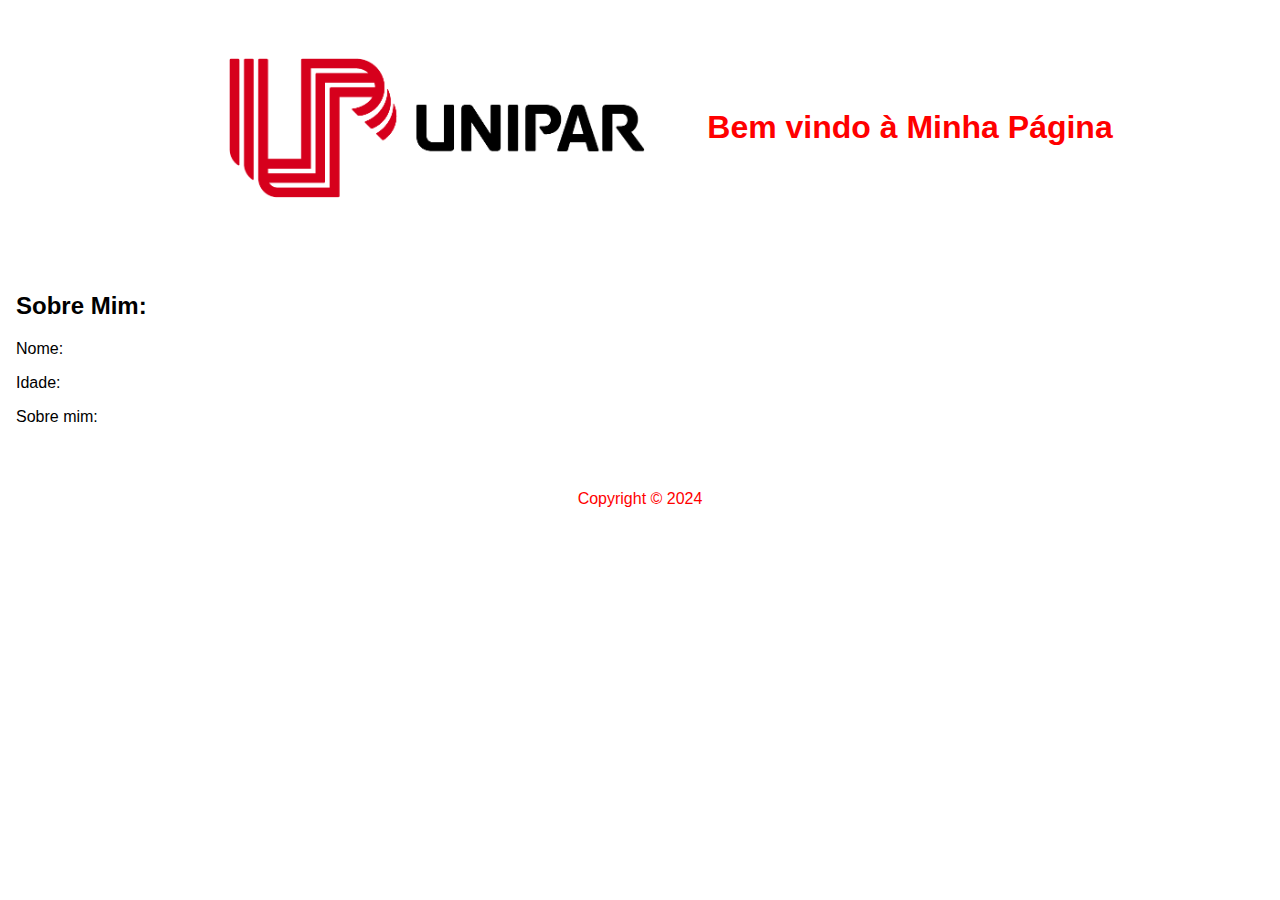
<file: projetinho/index.html>
<!DOCTYPE html>
<html lang="pt">
<head>
    <meta charset="UTF-8">
    <meta name="viewport" content="width=device-width, initial-scale=1.0">
    <title>Unipar</title>
    <link rel="stylesheet" href="styles.css">
</head>
<body>
    <header>
        <img src="imgs/unipar.png" alt="Logo foda" class="logo">
        <h1>Bem vindo à Minha Página</h1>
    </header>
    <main>
        <section>
            <h2>Sobre Mim:</h2>
            <p>Nome: <span id="nome"></span></p>
            <p>Idade: <span id="age"></span></p>
            <p>Sobre mim: <span id="aboutme"></span></p>
        </section>
    </main>
    <footer>
        <p id="copyright">Copyright © 2024</p>
    </footer>
    <script src="script.js"></script>
</body>
</html>
</file>
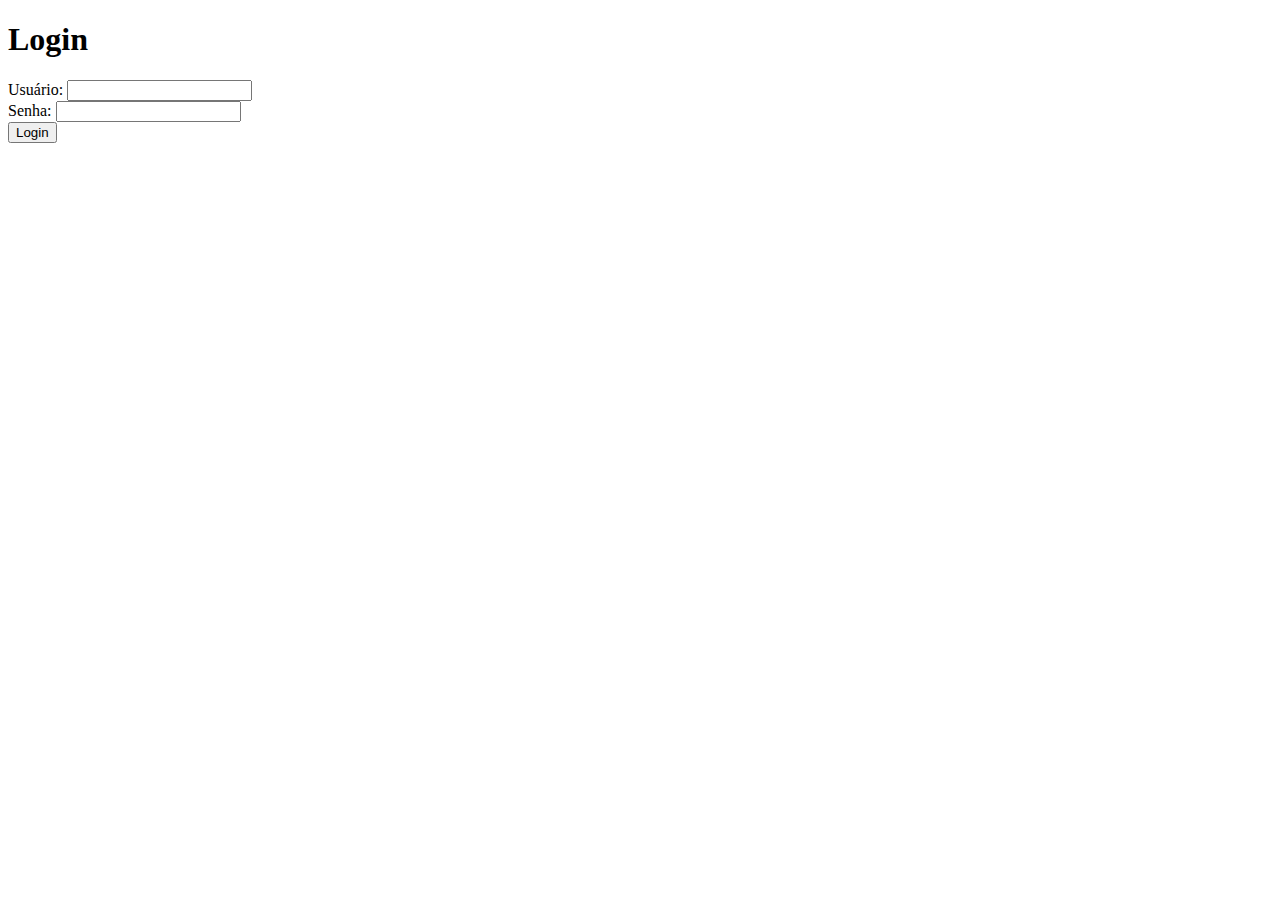
<file: ProjetoFrameWork/target/classes/templates/login.html>
<!DOCTYPE html>
<html xmlns:th="http://www.thymeleaf.org">
<head>
    <title>Login</title>
    <!-- Bootstrap CSS -->
    <link rel="stylesheet" href="https://cdn.jsdelivr.net/npm/bootstrap@4.6.2/dist/css/bootstrap.min.css" integrity="sha384-xOolHFLEh07PJGoPkLv1IbcEPTNtaed2xpHsD9ESMhqIYd0nLMwNLD69Npy4HI+N" crossorigin="anonymous">
</head>
<body>
<div class="container vh-100 d-flex justify-content-center align-items-center">
    <div class="col-md-4 p-4 border rounded">
        <h1 class="text-center">Login</h1>
        <form th:action="@{/login}" method="post">
            <div class="form-group">
                <label for="senha">Usuário:</label>
                <input type="text" id="usuario" name="usuario" class="form-control">
            </div>
            <div class="form-group">
                <label for="senha">Senha:</label>
                <input type="password" id="senha" name="senha" class="form-control">
            </div>
            <button type="submit" class="btn btn-primary btn-block">Login</button>
        </form>
        <p class="text-danger mt-3" th:text="${error}"></p>
    </div>
</div>
<!-- Bootstrap JS and dependencies -->
<script src="https://cdn.jsdelivr.net/npm/jquery@3.5.1/dist/jquery.slim.min.js" integrity="sha384-DfXdz2htPH0lsSSs5nCTpuj/zy4C+OGpamoFVy38MVBnE+IbbVYUew+OrCXaRkfj" crossorigin="anonymous"></script>
<script src="https://cdn.jsdelivr.net/npm/bootstrap@4.6.2/dist/js/bootstrap.bundle.min.js" integrity="sha384-Fy6S3B9q64WdZWQUiU+q4/2Lc9npb8tCaSX9FK7E8HnRr0Jz8D6OP9dO5Vg3Q9ct" crossorigin="anonymous"></script>
</body>
</html>
</file>
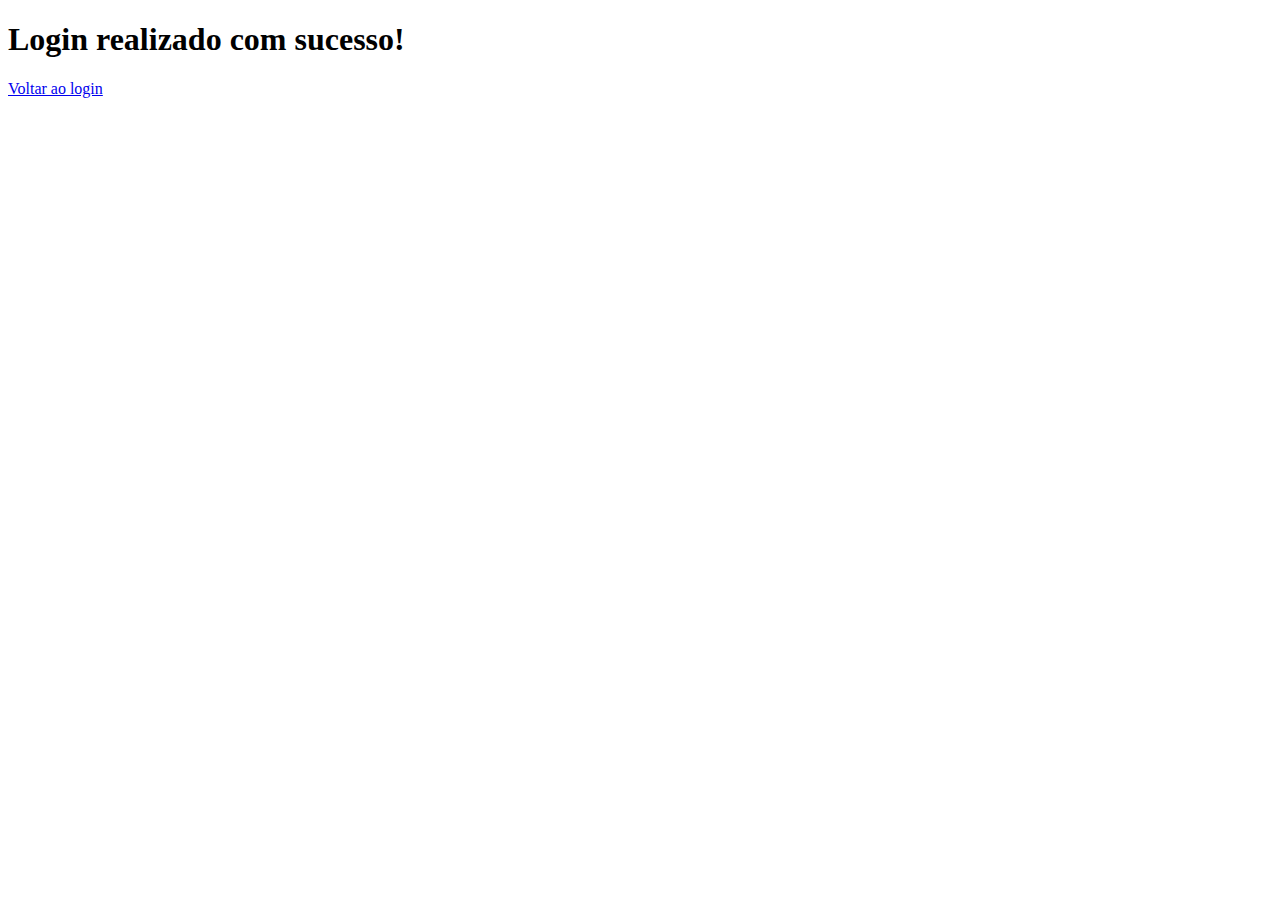
<file: ProjetoFrameWork/target/classes/templates/success.html>
<!DOCTYPE html>
<html xmlns:th="http://www.thymeleaf.org">
<head>
    <title>Sucesso</title>
</head>
<body>
<h1>Login realizado com sucesso!</h1>
<a href="/login">Voltar ao login</a>
</body>
</html>
</file>
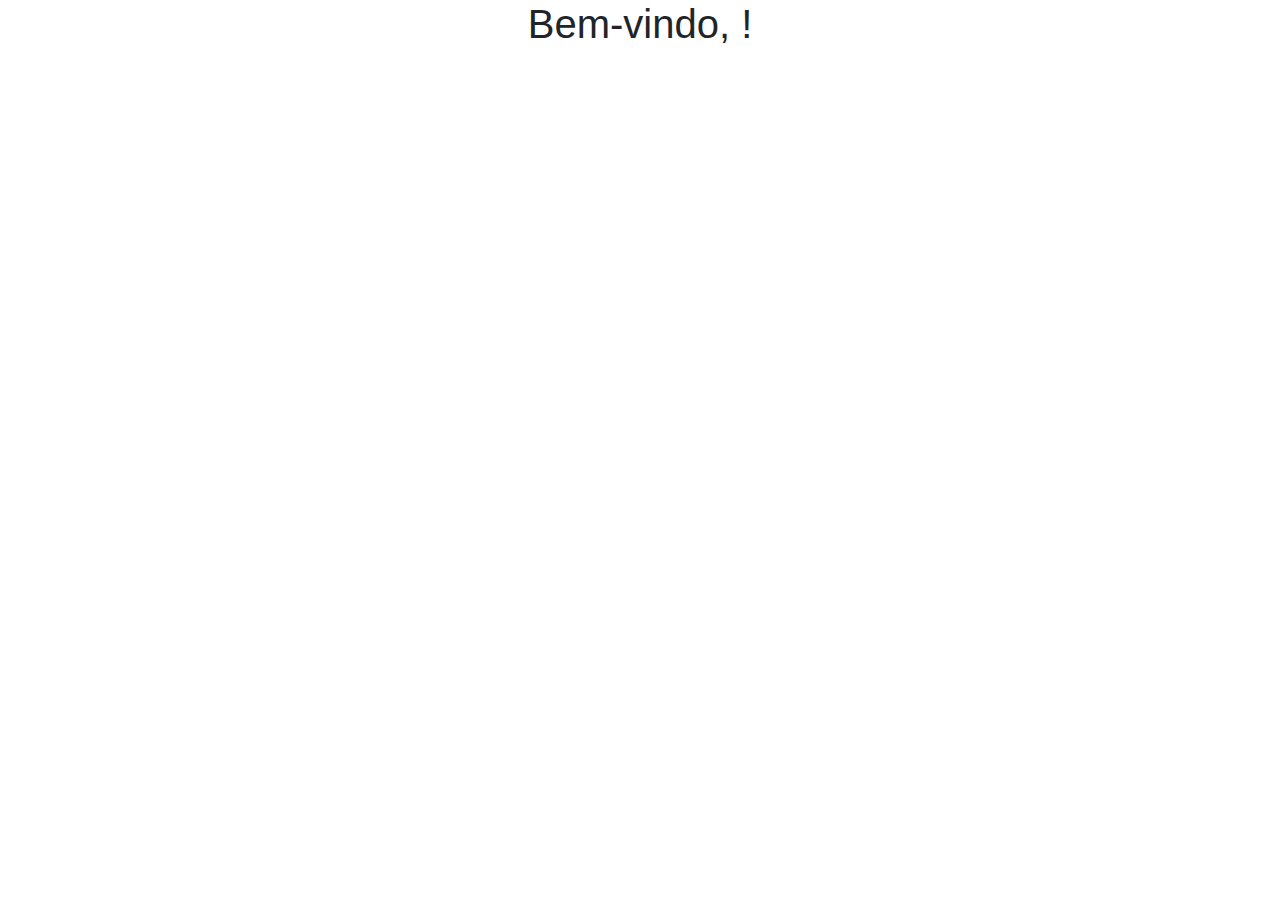
<file: ProjetoFrameWork/target/classes/templates/welcome.html>
<!DOCTYPE html>
<html xmlns:th="http://www.thymeleaf.org">
<head>
    <title>Bem-vindo</title>
    <link rel="stylesheet" href="https://maxcdn.bootstrapcdn.com/bootstrap/4.5.2/css/bootstrap.min.css">
</head>
<body>
<div class="container">
    <div class="row justify-content-center">
        <div class="col-md-6">
            <h1 class="text-center">Bem-vindo, <span th:text="${usuario}"></span>!</h1>
        </div>
    </div>
</div>
</body>
</html>
</file>
<file: projetinho/styles.css>
body {
    font-family: Arial, Helvetica, sans-serif;
    margin: 0;
    padding: 0;
}

header, footer {
    background: white;
    color: red;
    text-align: center;
    padding: 1em;
    display: flex; /* Corrigido para flex */
    align-items: center;
    justify-content: center;
}

header .logo {
    max-width: 500px;
    height: auto; 
    margin: 0 20px;
}

main {
    padding: 1em;
}

footer {
    background: white;
    color: red;
    text-align: center;
    padding: 1em;
}
</file>
